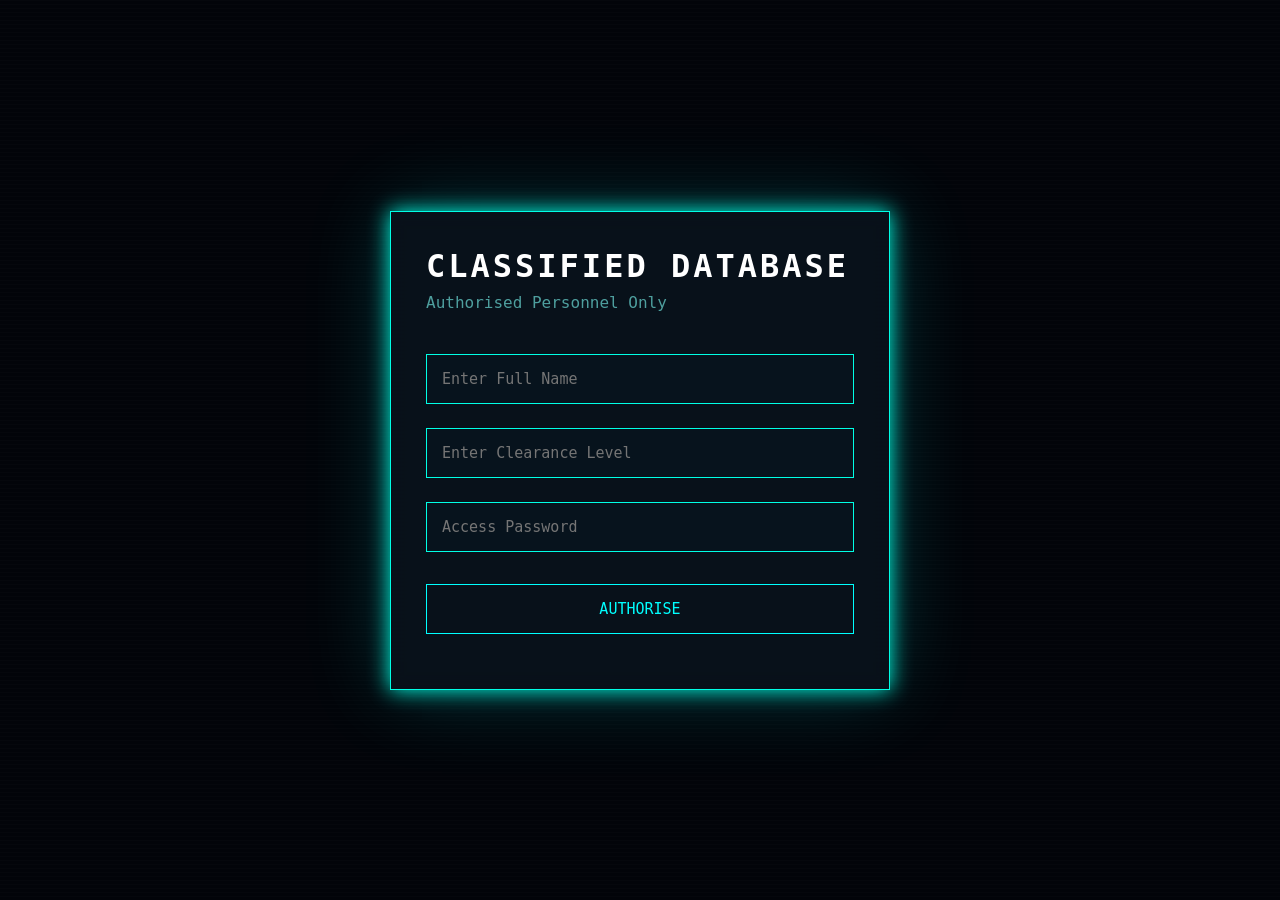
<file: index.html>
<!DOCTYPE html>
<html lang="en">
<head>
    <meta charset="UTF-8">
    <meta name="viewport" content="width=device-width, initial-scale=1.0">
    <title>Restricted Database</title>

    <link rel="stylesheet" href="style.css">
</head>
<body>

<div class="scan"></div>

<div class="terminal">

<h1>CLASSIFIED DATABASE</h1>
<p class="subtitle">Authorised Personnel Only</p>

<input id="name" type="text" placeholder="Enter Full Name">

<input id="level" type="text" placeholder="Enter Clearance Level">

<input id="password" type="password" placeholder="Access Password">

<button onclick="login()">
AUTHORISE
</button>

<p id="message"></p>

</div>

<script src="app.js"></script>

</body>
</html>
</file>
<file: style.css>
*{
margin:0;
padding:0;
box-sizing:border-box;
font-family:Consolas,monospace;
}

body{

background:#020409;
overflow:hidden;
display:flex;
justify-content:center;
align-items:center;
height:100vh;
color:#7dfff8;

}

.scan{

position:fixed;
width:100%;
height:100%;

background:
repeating-linear-gradient(
0deg,
transparent,
transparent 3px,
rgba(255,255,255,.03) 4px
);

animation:move .15s linear infinite;

pointer-events:none;

}

@keyframes move{

from{
transform:translateY(0);
}

to{
transform:translateY(4px);
}

}

.terminal{

width:500px;

background:rgba(10,20,30,.8);

border:1px solid #00ffe5;

box-shadow:
0 0 20px #00ffe5,
0 0 80px rgba(0,255,255,.2);

padding:35px;

backdrop-filter:blur(10px);

}

h1{

margin-bottom:8px;
color:#ffffff;
letter-spacing:3px;

}

.subtitle{

margin-bottom:30px;
opacity:.6;

}

input{

width:100%;

margin:12px 0;

padding:15px;

background:#07131d;

border:1px solid #00ffe5;

color:white;

font-size:15px;

outline:none;

transition:.3s;

}

input:focus{

box-shadow:
0 0 15px cyan;

transform:scale(1.02);

}

button{

width:100%;

padding:15px;

margin-top:20px;

background:transparent;

border:1px solid cyan;

color:cyan;

cursor:pointer;

font-size:15px;

transition:.3s;

}

button:hover{

background:cyan;
color:black;

box-shadow:0 0 25px cyan;

}

#message{

margin-top:20px;

font-weight:bold;

text-align:center;

}

hr{

margin:20px 0;
border:1px solid cyan;

}
</file>
